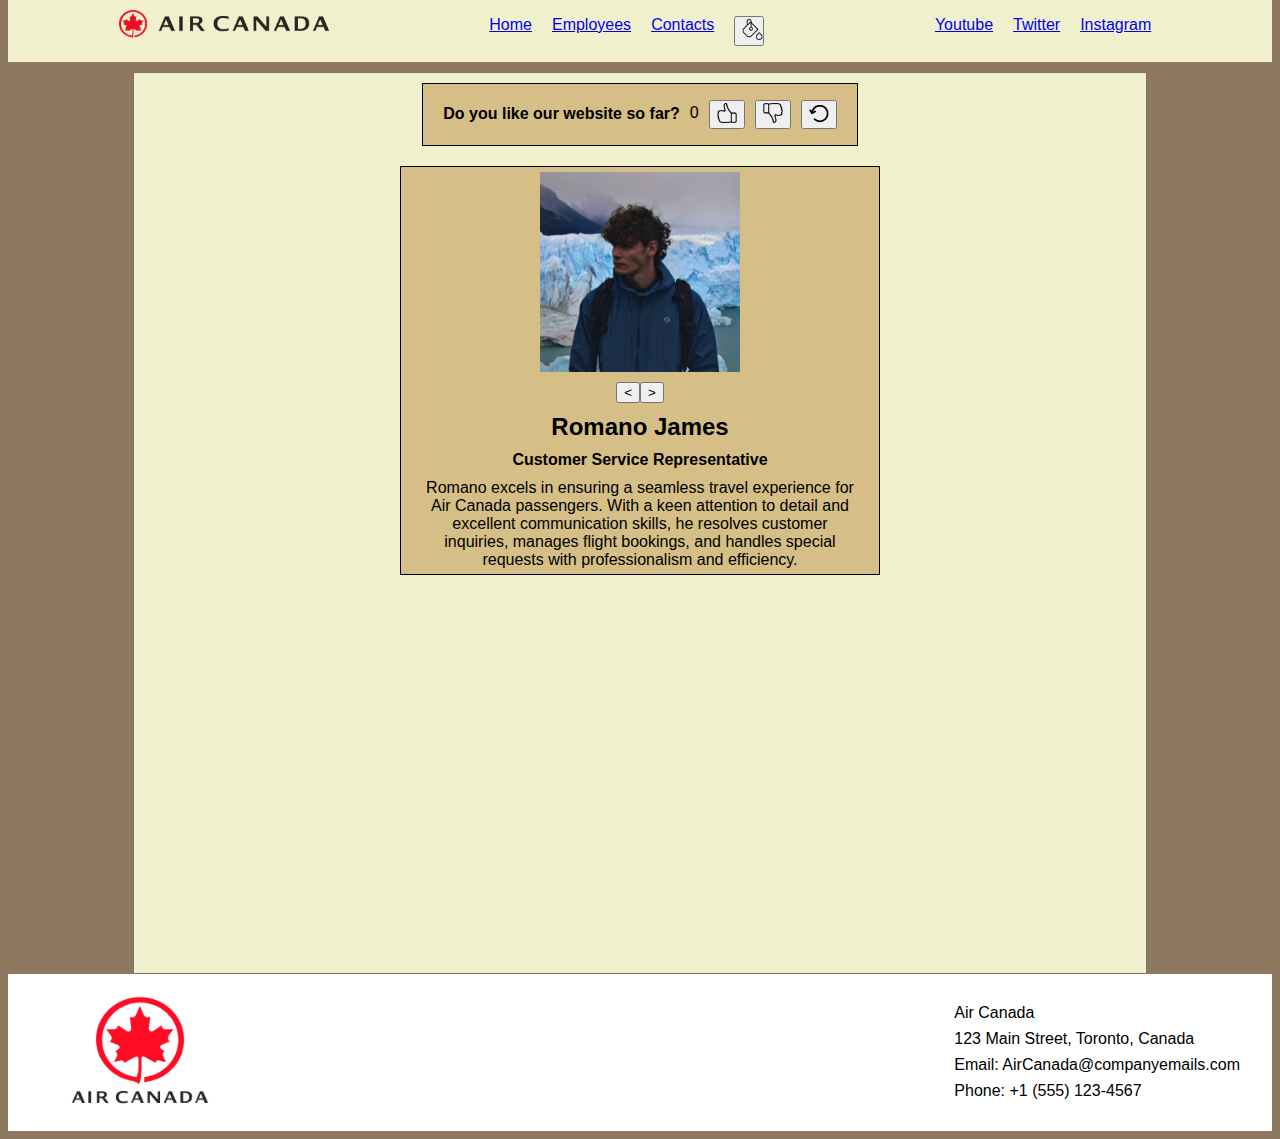
<file: Air Canada/index.html>
<!DOCTYPE html>
<html>
    <head>
        <meta charset="utf-8">
        <meta http-equiv="X-UA-Compatible" content="IE=edge">
        <title>Air Canada</title>
        <meta name="description" content="">
        <meta name="viewport" content="width=device-width, initial-scale=1">
        <link rel="stylesheet" href="styles.css">
    </head>
    <body>
        <nav id="header_id">
            <div class="header">
                <img id="home" src="images\ACLogo.png" class="logo" alt="logo">
            </div>
            <ul class="links">
                <li><a href="#home">Home</a></li>
                <li><a href="#employees">Employees</a></li>
                <li><a href="#footer">Contacts</a></li>
                <li><button onclick="color_change()" id="color_change"><img id="bucket_img" src="images\bucket.png"></button></li>
            </ul>
            <ul class="icons">
                <li><a target=”_blank” href="https://www.youtube.com/user/aircanada">Youtube</a></li>
                <li><a target=”_blank” href="https://twitter.com/AirCanada">Twitter</a></li>
                <li><a target=”_blank” href="https://www.instagram.com/aircanada/?hl=en">Instagram</a></li>
            </ul>
        </nav>
        <div id="cont_id" class="cont">
            <div id="counter_cont_id" class="counter_con">
                <h4>Do you like our website so far?</h4>
                <p id="counter">0</p>
                <button id="like" onclick="likeUp()"><img id="like_img" src="images\dislike.png" alt="like-button"></button>
                <button id="dislike" onclick="likeDown()"><img id="dislike_img" src="images\dislike.png" alt="dislike-button"></button>
                <button id="reset" onclick="reset()"><img id="reset_img" src="images\reset.png" alt="reset-button"></button>
            </div>
            <div id="employees" class="employee_cont">
                <img id="p1" src="images//romano.jpg">
                <div><button class="emp_b" id="left_b" onclick="lSelect()"><</button><button class="emp_b" id="right_b" onclick="rSelect()">></button></div>
                <h2 id="name">Romano James</h2>
                <h4 id="job">Customer Service Representative</h3>
                <p id="desc">Romano excels in ensuring a seamless travel experience for Air Canada passengers. With a keen attention to detail and excellent communication skills, he resolves customer inquiries, manages flight bookings, and handles special requests with professionalism and efficiency.</p>
            </div>

        </div>
        <footer id="footer">
            <div class="footer-content">
              <div class="footer-logo">
                <img id="f_logo" src="images\logo.png" alt="Your Logo">
              </div>
              <div class="footer-info">
                <p>Air Canada</p>
                <p>123 Main Street, Toronto, Canada</p>
                <p>Email: AirCanada@companyemails.com</p>
                <p>Phone: +1 (555) 123-4567</p>
              </div>
            </div>
          </footer>
        <script src="script.js" async defer></script>
    </body>
</html>
</file>
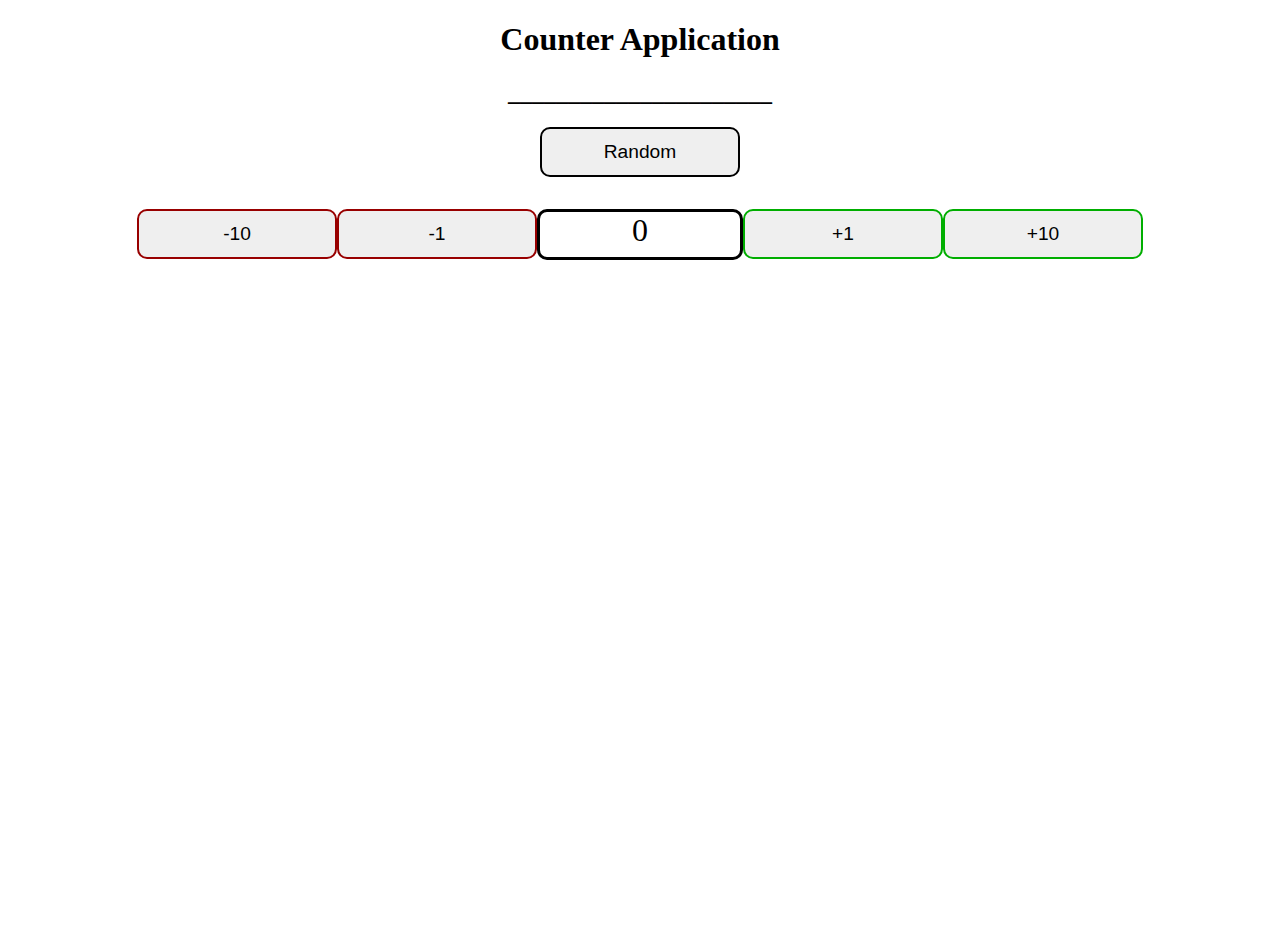
<file: COunter/index.html>
<!DOCTYPE html>
<html>
    <head>
        <meta charset="utf-8">
        <meta http-equiv="X-UA-Compatible" content="IE=edge">
        <title></title>
        <meta name="description" content="">
        <meta name="viewport" content="width=device-width, initial-scale=1">
        <link rel="stylesheet" href="styles.css">
    </head>
    <body>
        <div id="main">  
            <h1>Counter Application</h1>
            <h2 id="display">______________________</h2>
            <button onmousedown="ranFunc()" class="buttons" type="button">Random</button>
            <div id="butDiv">
                <button onmousedown="subTen()" class="buttonsR" type="button">-10</button>
                <button onmousedown="subOne()" class="buttonsR" type="button">-1</button>
                <p id="counter">0</p>
                <button onmousedown="addOne()" class="buttonsG" type="button">+1</button>
                <button onmousedown="addTen()" class="buttonsG" type="button">+10</button>
            </div>
        </div>
        
        <script src="script.js" async defer></script>
    </body>
</html>
</file>
<file: Air Canada/styles.css>
*{
    font-family: Verdana, Geneva, Tahoma, sans-serif;
}

body{
    background-color:#8D775F;
}

/* Nav Bar */
nav{
    display: flex;
    justify-content: space-evenly;
    background-color:#F1F0CC;
    width: 100%;
    margin: -8px auto auto auto;
}

.logo{
    margin-top: 10px;
    width: 210px;
}

ul{
    list-style-type: none;
    display: flex;
    justify-content: center;
}

li{
    margin: 0 10px;
}

#color_change{
    width: 30px;
    height: 30px;
}

#bucket_img{
    width: 150%;
}

/* Content */
.cont{
    display: flex;
    flex-direction: column;
    align-items: center;
    background-color:#F1F0CC;
    width: 80%;
    height: 100vh;
    margin: 10px auto auto auto;

    border-color: rgba(0, 0, 0, 0.5);
    border-style: solid;
    border-width: 1px;
}

.counter_con{
    display: flex;
    background-color: #d5bf86;
    margin: 10px;
    padding-left: 20px;
    padding-right: 20px;
    border-color: rgb(0, 0, 0);
    border-style: solid;
    border-width: 1px;
}

#p1{
    width: 200px;
}

#counter{
    margin: 5% auto auto 10px;
}

#like{
    margin: 4% auto auto 10px;
}
#like_img{
    transform: rotate(-0.5turn);
    width: 20px;
    height: 20px;
}

#dislike{
    margin: 4% auto auto 10px;
}
#dislike_img{
    width: 20px;
    height: 20px;
}

#reset{
    margin: 4% auto auto 10px;
}
#reset_img{
    width: 20px;
    height: 20px;
}

/* Employee Box */
.employee_cont{
    display: flex;
    justify-content: center;
    flex-direction: column;
    align-items: center;
    background-color: #d5bf86;
    margin: 10px;
    padding-left: 20px;
    padding-right: 20px;
    border-color: rgb(0, 0, 0);
    border-style: solid;
    border-width: 1px;
    max-width: 438px;
    min-width: 20%;
    text-align: center;
}

.employee_cont > *{
    margin: 5px;
}


footer {
background-color: #ffffff;
color: #000000;
padding: 20px 0;
}

#f_logo{
    width: 200px;
}

.footer-content {
display: flex;
justify-content: space-between;
align-items: center;
max-width: 1200px;
margin: 0 auto;
}

.footer-logo img {
width: 100px; /* Adjust the logo size as needed */
}

.footer-info {
max-width: 100;
}

.footer-info p {
margin: 8px 0;
}

.footer-social a {
color: #fff;
text-decoration: none;
margin-right: 15px;
}
</file>
<file: COunter/styles.css>
#main{
    height: 100vh;
    display: block;
    justify-content: center;
    align-items: center;
    text-align: center;
}

#butDiv{
    display: flex;
    justify-content: center;
    align-items: center;
    text-align: center;
}

p{
    font-size:xx-large;
}

.buttons{
    width: 200px;
    height: 50px;
    border-radius: 10px;
    border-color: rgb(0, 0, 0);
    border-style:solid;
    font-size: larger;
}
.buttons:hover{
    width: 200px;
    height: 50px;
    border-radius: 10px;
    border-color: rgb(137, 137, 137);
    border-style:solid;
    font-size: larger;
}
.buttons:active{
    width: 200px;
    height: 50px;
    border-radius: 10px;
    border-color: rgb(255, 255, 255);
    border-style:solid;
    font-size: larger;
}

.buttonsR{
    width: 200px;
    height: 50px;
    border-radius: 10px;
    border-color: rgb(152, 0, 0);
    border-style:solid;
    font-size: larger;
}

.buttonsR:hover{
    width: 200px;
    height: 50px;
    border-radius: 10px;
    border-color: rgb(255, 0, 0);
    border-style:solid;
}

.buttonsR:active{
    width: 200px;
    height: 50px;
    border-radius: 10px;
    border-color: rgb(255, 143, 143);
    border-style:solid;
}

.buttonsG{
    width: 200px;
    height: 50px;
    border-radius: 10px;
    border-color: rgb(0, 174, 0);
    border-style:solid;
    font-size: larger;
}

.buttonsG:hover{
    width: 200px;
    height: 50px;
    border-radius: 10px;
    border-color: rgb(0, 255, 0);
    border-style:solid;
}

.buttonsG:active{
    width: 200px;
    height: 50px;
    border-radius: 10px;
    border-color: rgb(104, 255, 104);
    border-style:solid;
}

#counter{
    width: 200px;
    height: 45px;
    border-radius: 10px;
    border-color: black;
    border-style:solid;
}
</file>
